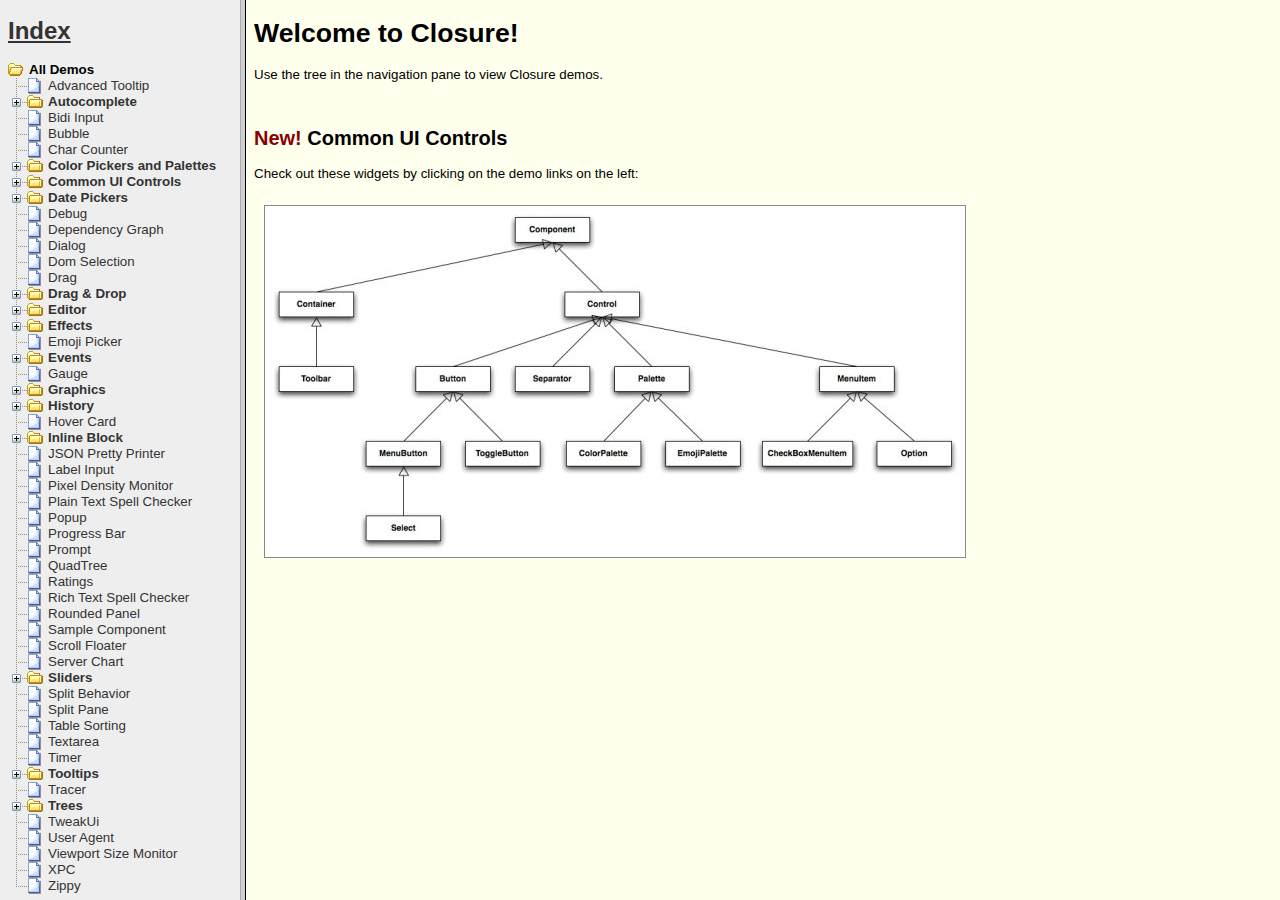
<file: appengine/closure-library/closure/goog/demos/index.html>
<!DOCTYPE html>
<html>
<!--
Copyright 2010 The Closure Library Authors. All Rights Reserved.

Use of this source code is governed by the Apache License, Version 2.0.
See the COPYING file for details.
-->
<head>
  <title>Closure Demos</title>
</head>
<frameset cols="240,*">
  <!-- Old school, but it works a lot better than the old page... -->
  <frame name="nav" id="nav" src="index_nav.html">
  <frame name="demo" id="demo" src="index_splash.html">
  <noframes>
    Are you kidding me?  No frames?!?
  </noframes>
</frameset>
</html>
</file>
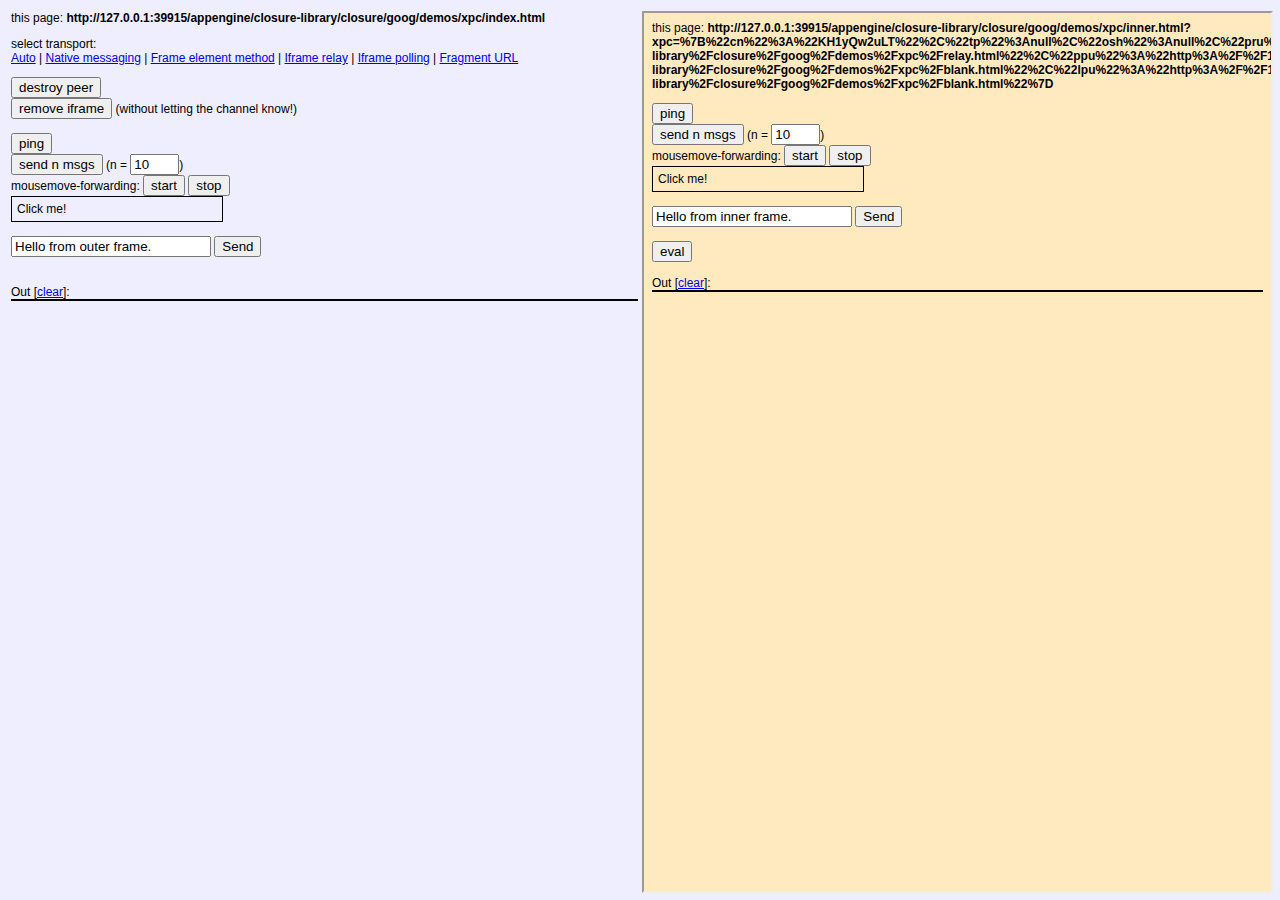
<file: appengine/closure-library/closure/goog/demos/xpc/index.html>
<html>
<!--
Copyright 2010 The Closure Library Authors. All Rights Reserved.

Use of this source code is governed by the Apache License, Version 2.0.
See the COPYING file for details.
-->
<head>

<script src="../../base.js"></script>
<script src="xpcdemo.js"></script>
<script>
  if (!window.location.href.match(/suppressinit/)) {
    initOuter();
  }
</script>

<style type="text/css">
body, td {
  background-color: #eeeeff;
  font-family: arial,verdana,sans-serif;
  font-size: 12px;
}
</style>
</head>
<body>


<table border=0 width="100%" height="100%"><tr><td width="50%" valign="top">


<p>
this page: <b><script type="text/javascript">document.write(location.href)</script></b>
</p>


<p>
select transport:<br/>
<a href="?">Auto</a> |
<a href="?tp=1">Native messaging</a> |
<a href="?tp=2">Frame element method</a> |
<a href="?tp=3">Iframe relay</a> |
<a href="?tp=4">Iframe polling</a> |
<!--a href="?tp=5">Flash</a-->
<a href="?tp=6">Fragment URL</a>
<p/>

<div id="inactive">
  <input type="button" onclick="xpcdemo.initOuter();" value="create peer"/><br/>
</div>

<div id="active" style="display:none";>

<input type="button" onclick="xpcdemo.teardown();" value="destroy peer"/><br/>
<input type="button" onclick="xpcdemo.peerIframe.parentNode.removeChild(xpcdemo.peerIframe);" value="remove iframe"/> (without letting the channel know!)<br/>
<br/>

<input type="button" value="ping" onclick="xpcdemo.ping();"/><br/>
<input type="button" value="send n msgs" onclick="numMsgs = parseInt(document.getElementById('num').value); xpcdemo.sendN(isNaN(numMsgs) ? 10 : numMsgs);"/>
(n = <input type="text" size=3 value=10 id="num" />)<br/>

mousemove-forwarding:
<input type="button" onclick="xpcdemo.startMousemoveForwarding();" value="start"/>
<input type="button" onclick="xpcdemo.stopMousemoveForwarding();" value="stop"/>
<div id="clickfwd" style="padding:5px; width:200px; cursor:pointer; border: 1px #000000 solid;">Click me!</div>
<br/>

<input id="msgtext" type="text" value="Hello from outer frame." style="width:200px"/>
<input type="button" value="Send" onclick="xpcdemo.channel.send('log', document.getElementById('msgtext').value);"/>

</div>

<br/><br/>
Out [<a href="#" onclick="document.getElementById('console').innerHTML = ''; return false;">clear</a>]: <br/>
<div id="console" style="border:1px #000000 solid;"></div>



</td><td width="50%" valign="top" id="iframeContainer">


</td></tr></table>



</body>
</html>
</file>
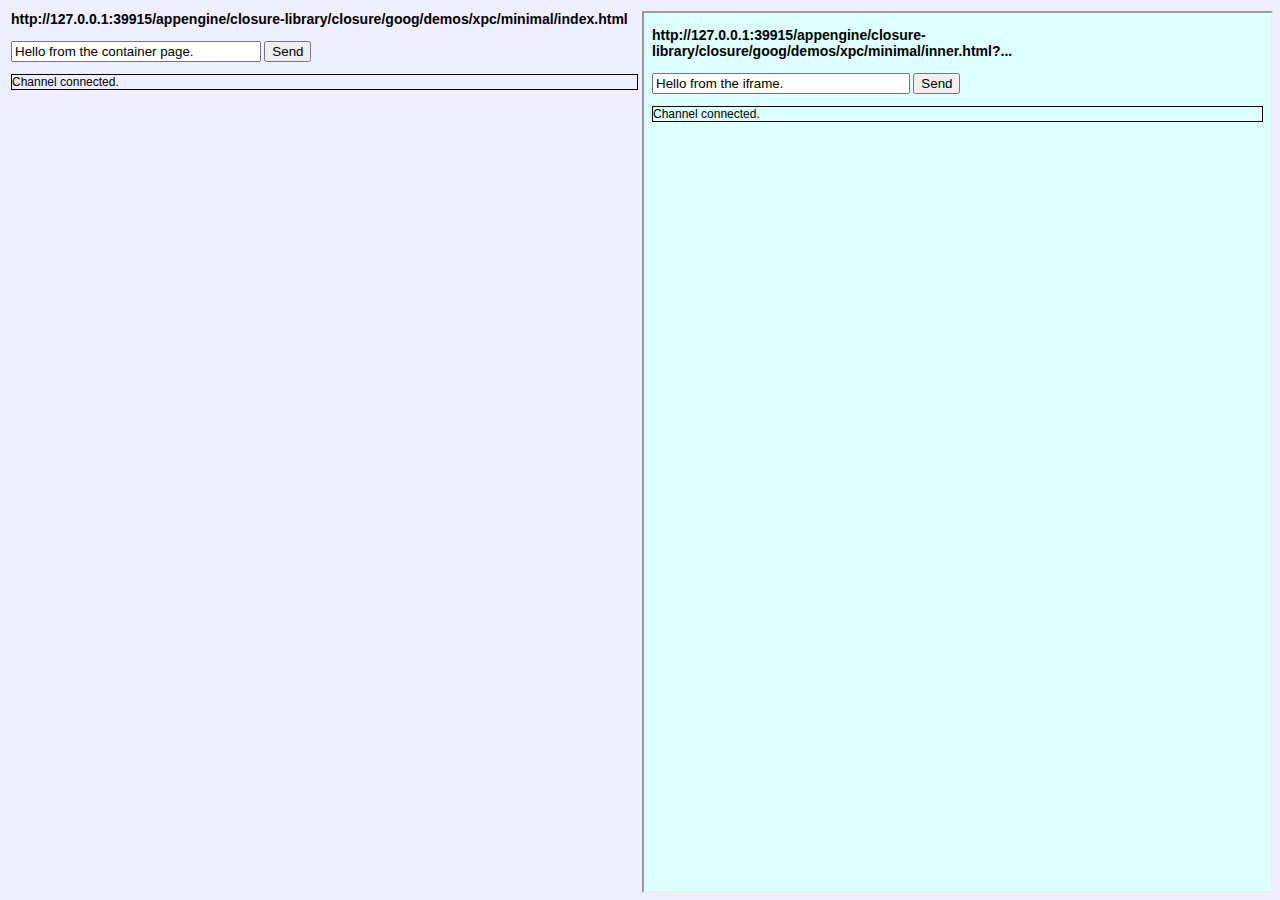
<file: appengine/closure-library/closure/goog/demos/xpc/minimal/index.html>
<html>
<!--
Copyright 2010 The Closure Library Authors. All Rights Reserved.

Use of this source code is governed by the Apache License, Version 2.0.
See the COPYING file for details.
-->
<head>

<script type="text/javascript" src="../../../base.js"></script>
<script type="text/javascript">

goog.require('goog.dom');
goog.require('goog.events');
goog.require('goog.net.xpc.CrossPageChannel');

</script>
<script type="text/javascript">

var channel;
var logEl;

/**
 * Writes a message to the log.
 * @param {string} msg The message text.
 */
function log(msg) {
  logEl || (logEl = goog.dom.getElement('log'));

  var msgEl = goog.dom.createDom('div');
  msgEl.innerHTML = msg;
  logEl.insertBefore(msgEl, logEl.firstChild);
}


goog.events.listen(window, 'load', function() {

  // Build the channel configuration.
  var cfg = {};

  var ownUri = new goog.Uri(window.location.href);
  var peerDomain = ownUri.getParameterValue('peerdomain') || ownUri.getDomain();
  var peerUri = ownUri.clone().setDomain(peerDomain);

  var localRelayUri = ownUri.resolve(new goog.Uri('relay.html'));
  var peerRelayUri = peerUri.resolve(new goog.Uri('relay.html'));

  var localPollUri = ownUri.resolve(new goog.Uri('blank.html'));
  var peerPollUri = peerUri.resolve(new goog.Uri('blank.html'));


  cfg[goog.net.xpc.CfgFields.LOCAL_RELAY_URI] = localRelayUri.toString();
  cfg[goog.net.xpc.CfgFields.PEER_RELAY_URI] = peerRelayUri.toString();

  cfg[goog.net.xpc.CfgFields.LOCAL_POLL_URI] = localPollUri.toString();
  cfg[goog.net.xpc.CfgFields.PEER_POLL_URI] = peerPollUri.toString();

  // Set the URI of the peer page.
  var peerUri = ownUri.resolve(
      new goog.Uri('inner.html')).setDomain(peerDomain);
  cfg[goog.net.xpc.CfgFields.PEER_URI] = peerUri;

  // Create the channel.
  channel = new goog.net.xpc.CrossPageChannel(cfg);

  // Create the peer iframe.
  channel.createPeerIframe(
      goog.dom.getElement('iframeContainer'));

  channel.registerService('log', log);

  channel.connect(function() {
    log('Channel connected.');
  });
});

</script>
<style type="text/css">
body, td {
  background-color: #eeeeff;
  font-family: arial,verdana;
  font-size: 12px;
}
</style>
</head>
<body>

<table border=0 width="100%" height="100%"><tr><td width="50%" valign="top">

<h3><script type="text/javascript">document.write(location.href.replace(/\?.*/,'?...'))</script></h3>

<p>
<input type="text" id="msgInput" value="Hello from the container page."
    style="width:250px">
<input type="button" value="Send" onclick="
    channel.send('log', goog.dom.getElement('msgInput').value)">
</p>

<div id="log" style="border: 1px #000 solid;"></div>
</td><td width="50%" valign="top" id="iframeContainer">

</td></tr></table>

</body>
</html>
</file>
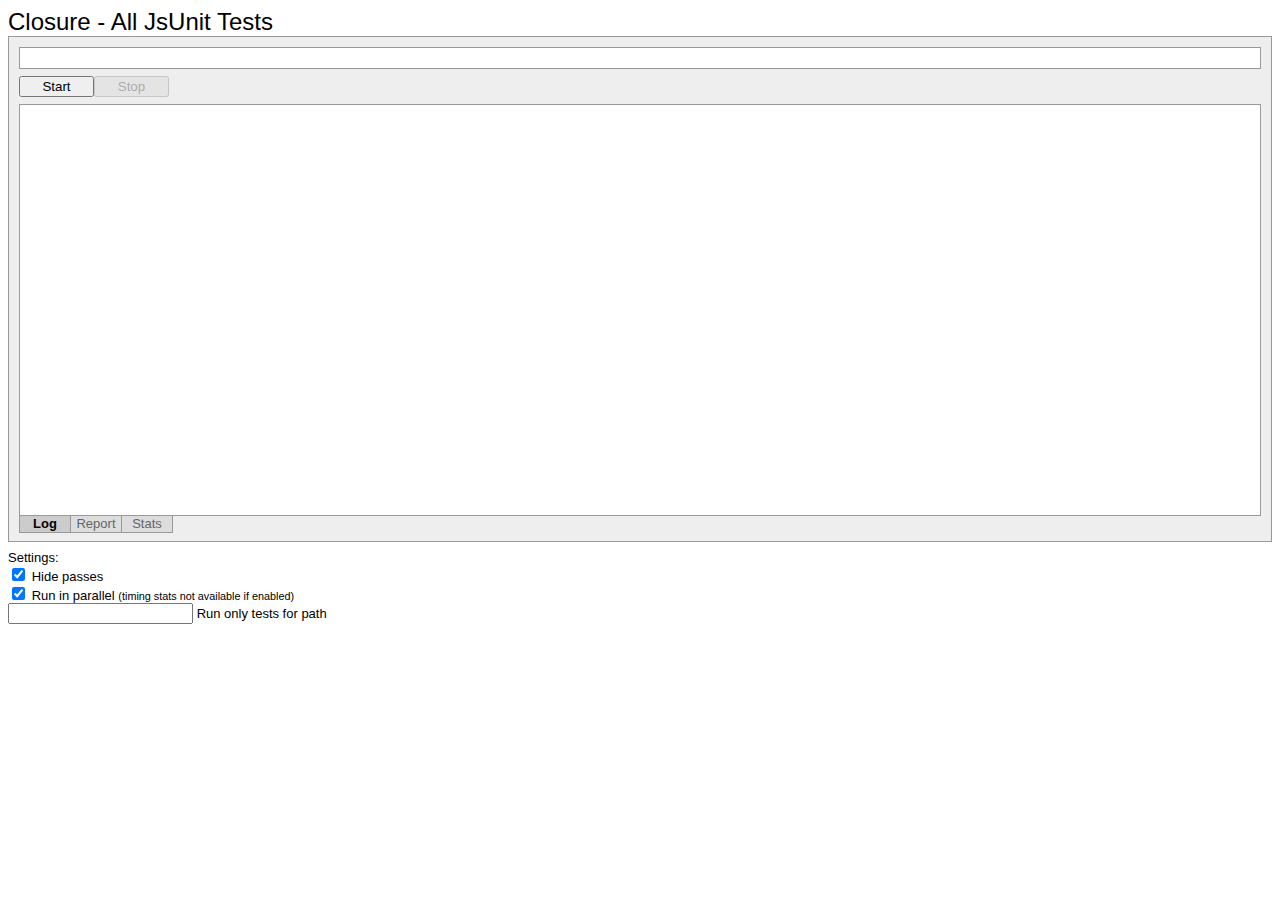
<file: appengine/closure-library/all_tests.html>
<!DOCTYPE html>
<html>
<!--
Copyright 2009 The Closure Library Authors. All Rights Reserved.

Use of this source code is governed by the Apache License, Version 2.0.
See the COPYING file for details.
-->
<head>
<title>Closure - All JsUnit Tests</title>
<script src="closure/goog/base.js"></script>
<script src="alltests.js"></script>
<script>
goog.require('goog.userAgent.product');
goog.require('goog.testing.MultiTestRunner');
</script>
<link rel="stylesheet" href="closure/goog/css/multitestrunner.css" type="text/css">
<style>
h1 {
  font: normal x-large arial, helvetica, sans-serif;
  margin: 0;
}
p, form {
  font: normal small sans-serif;
  margin: 0;
}
#header {
  position: absolute;
  right: 10px;
  top: 13px;
}
#footer {
  margin-top: 8px;
}
a {
  text-decoration: none;
}
a:hover {
  text-decoration: underline;
}
.warning {
  font-size: 14px;
  font-weight: bold;
  width: 80%;
}
</style>
</head>
<body>

<script>
  if (goog.userAgent.product.CHROME &&
      window.location.toString().indexOf('file:') == 0) {
    document.write(
        '<div class="warning">' +
        'WARNING: Due to Chrome\'s security restrictions ' +
        'this test will not be able to load files off your local disk ' +
        'unless you start Chrome with:<br>' +
        '<code>--allow-file-access-from-files</code></div><br>');
  }
</script>

<h1>Closure - All JsUnit Tests</h1>
<p id="header"></p>
<div id="runner"></div>
<!--  Use a form so browser persists input values -->
<form id="footer" onsubmit="return false">
  Settings:<br>
  <input type="checkbox" name="hidepasses" id="hidepasses" checked>
  <label for="hidepasses">Hide passes</label><br>
  <input type="checkbox" name="parallel" id="parallel" checked>
  <label for="parallel">Run in parallel</label>
  <small>(timing stats not available if enabled)</small><br>
  <input type="text" name="filter" id="filter" value="">
  <label for="filter">Run only tests for path</label>
</form>
<script>
  var hidePassesInput = document.getElementById('hidepasses');
  var parallelInput = document.getElementById('parallel');
  var filterInput = document.getElementById('filter');

  function setFilterFunction() {
    var matchValue = filterInput.value || '';
    testRunner.setFilterFunction(function(testPath) {
      return testPath.indexOf(matchValue) > -1;
    });
  }

  // Create a test runner and render it.
  var testRunner = new goog.testing.MultiTestRunner()
      .setName(document.title)
      .setBasePath('./')
      .setPoolSize(parallelInput.checked ? 8 : 1)
      .setStatsBucketSizes(5, 500)
      .setHidePasses(hidePassesInput.checked)
      //.setVerbosePasses(true)
      .addTests(_allTests);
  testRunner.render(document.getElementById('runner'));

  goog.events.listen(hidePassesInput, 'click', function(e) {
    testRunner.setHidePasses(e.target.checked);
  });

  goog.events.listen(parallelInput, 'click', function(e) {
    testRunner.setPoolSize(e.target.checked ? 8 : 1);
  });

  goog.events.listen(filterInput, 'keyup', setFilterFunction);
  setFilterFunction();
</script>
</body>
</html>
</file>
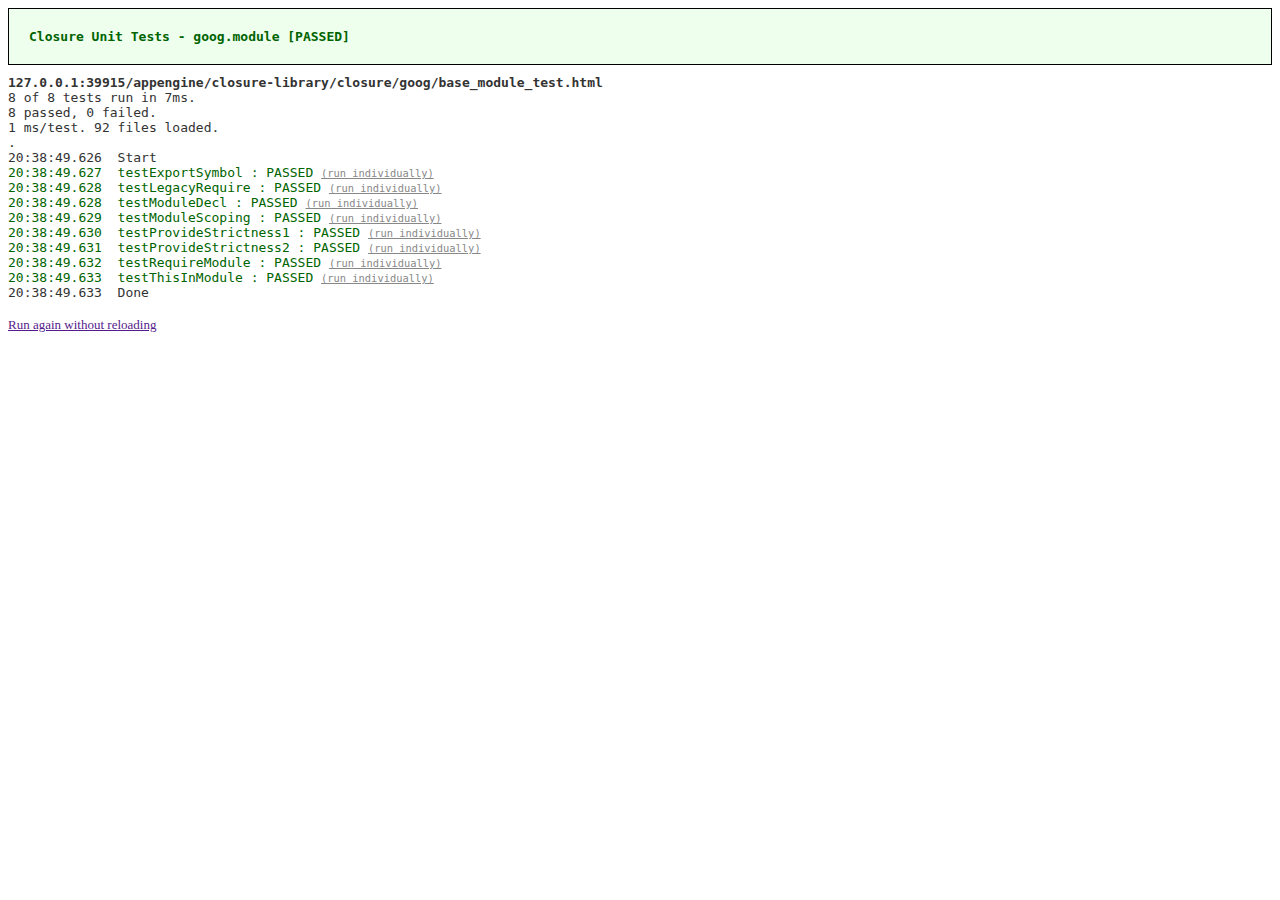
<file: appengine/closure-library/closure/goog/base_module_test.html>
<!DOCTYPE html>
<html>
<!--
Copyright 2006 The Closure Library Authors. All Rights Reserved.

Use of this source code is governed by the Apache License, Version 2.0.
See the COPYING file for details.
-->
<head>
<meta http-equiv="X-UA-Compatible" content="IE=edge">
<meta charset="UTF-8" />
<title>Closure Unit Tests - goog.module</title>
<script src="base.js"></script>
</head>
<body>

<script>
goog.require('goog.baseModuleTest');
</script>
</body>
</html>
</file>
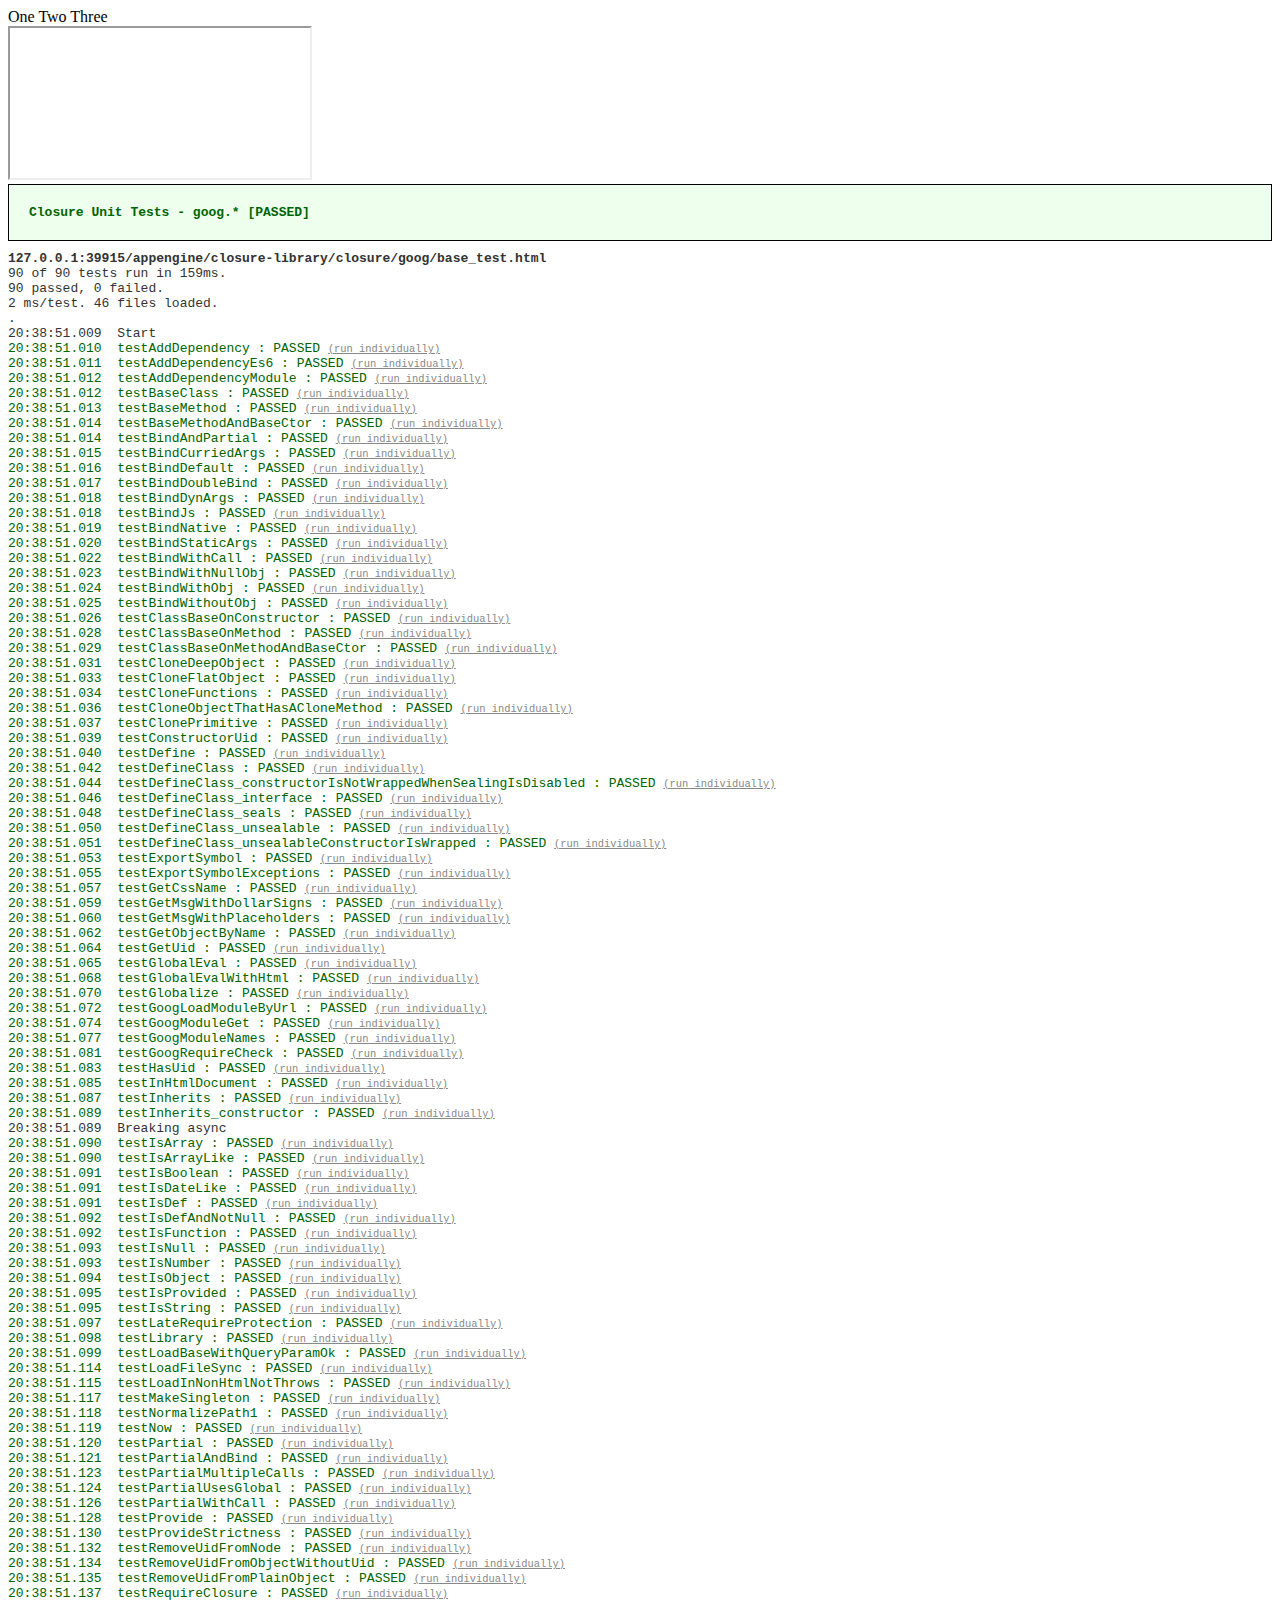
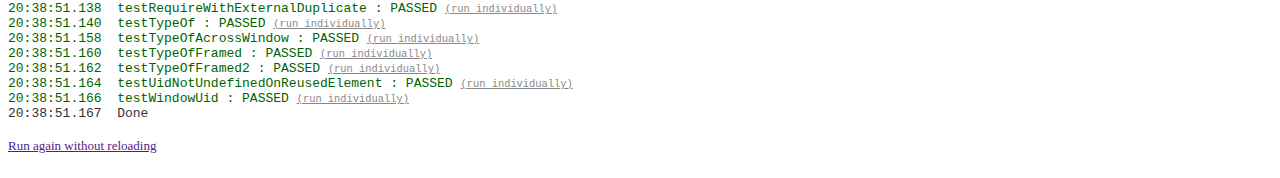
<file: appengine/closure-library/closure/goog/base_test.html>
<!DOCTYPE html>
<html>
<!--
Copyright 2006 The Closure Library Authors. All Rights Reserved.

Use of this source code is governed by the Apache License, Version 2.0.
See the COPYING file for details.
-->
<head>
<meta http-equiv="X-UA-Compatible" content="IE=edge">
<meta charset="UTF-8" />
<title>Closure Unit Tests - goog.*</title>
<script>
  var CLOSURE_DEFINES = {
    'SOME_DEFINE': 456,
    'ns.SOME_DEFINE': 456
  };
</script>
<script src="base.js"></script>
</head>
<body>
<div id="elem">
  <span>One</span>
  <span id="text">Two</span>
  <span>Three</span>
</div>

<iframe name="f1" id="f1" src=""></iframe>
<iframe name="f2" id="f2" src=""></iframe>
<script>
goog.require('goog.baseTest');
</script>
</body>
</html>
</file>
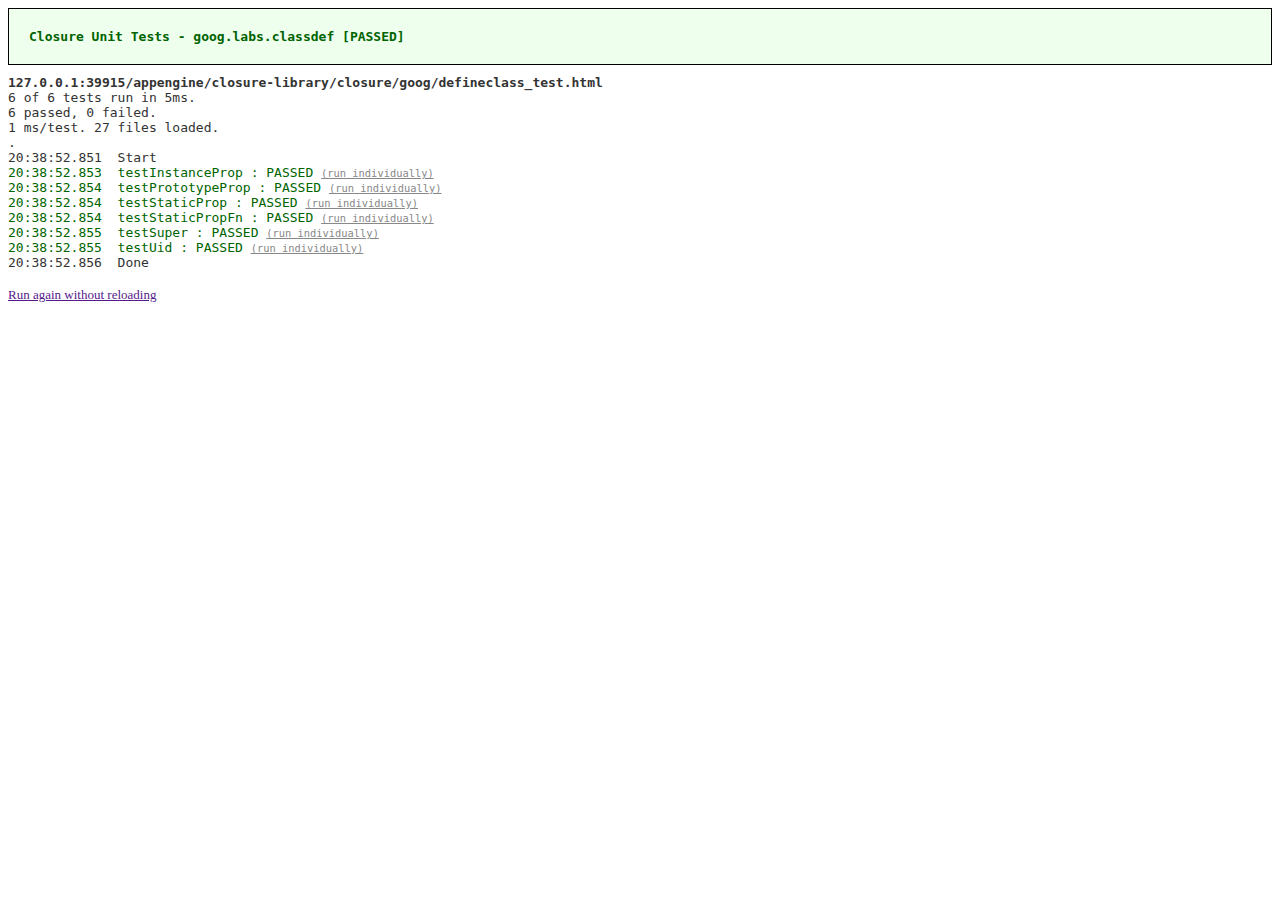
<file: appengine/closure-library/closure/goog/defineclass_test.html>
<!DOCTYPE html>
<html>
<!--
Copyright 2012 The Closure Library Authors. All Rights Reserved.

Use of this source code is governed by the Apache License, Version 2.0.
See the COPYING file for details.
-->
 <head>
  <meta http-equiv="X-UA-Compatible" content="IE=edge" />
  <meta charset="UTF-8" />
  <title>
   Closure Unit Tests - goog.labs.classdef
  </title>
  <script src="./base.js">
  </script>
  <script>
    goog.require('goog.defineClassTest');
  </script>
 </head>
 <body>
 </body>
</html>
</file>
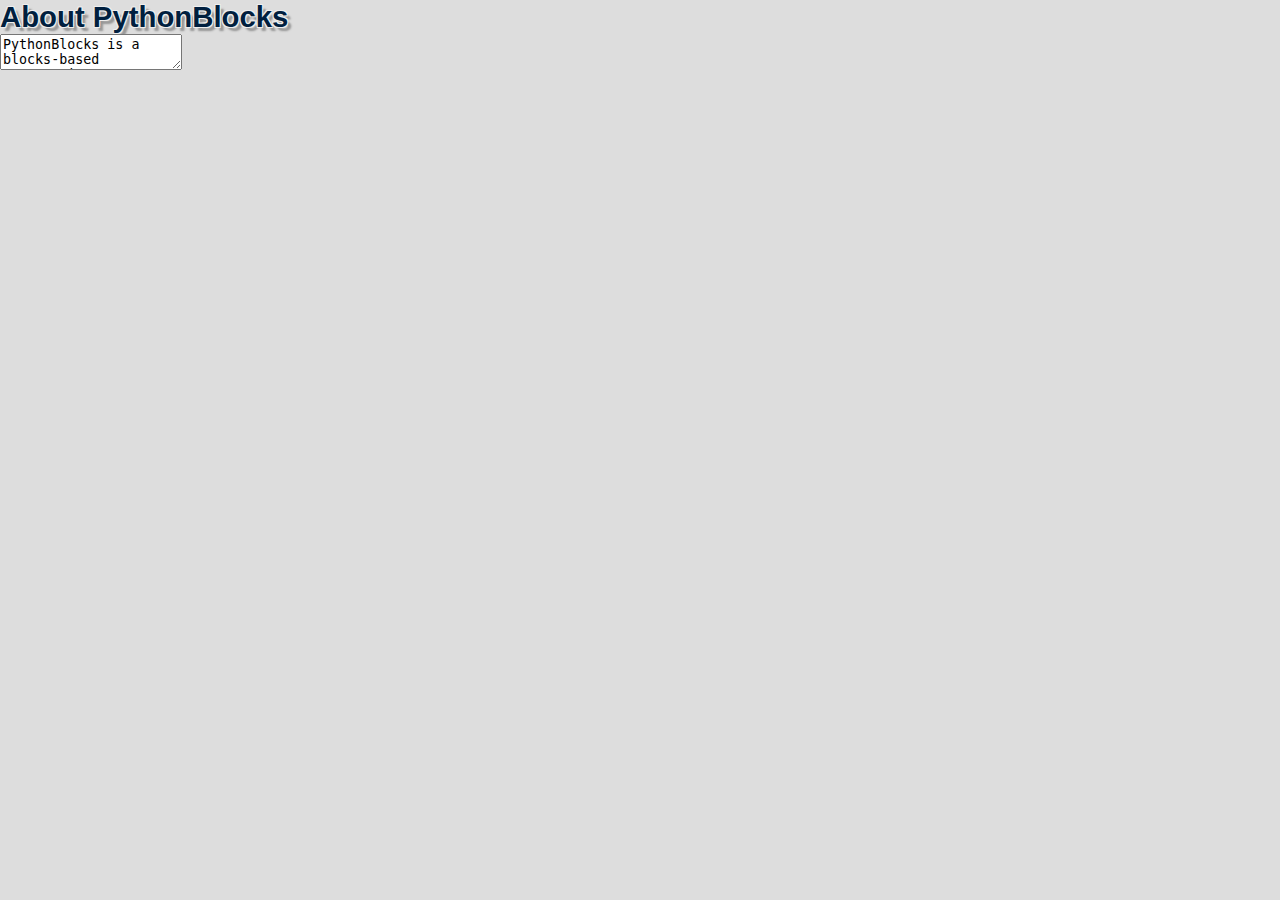
<file: appengine/static/demos/python/about.html>
<!DOCTYPE html>
<html xmlns="http://www.w3.org/1999/xhtml">
<head>
  <meta http-equiv="content-type" content="text/html; charset=utf-8"/>
  <title>About</title>
  <link rel="stylesheet" type="text/css" href="style.css">
</head>

<body>

  <div id="helpTitleDiv">
    <h1 id="title">About PythonBlocks</h1>
  </div>

  <div id="helpTextDiv">
    <textarea id="helpText" class="helpText" readonly="true">PythonBlocks is a blocks-based programming envrionment for Python, forked off Blockly.

Credit:
Blockly (Apache 2.0 License)
Skulpt (MIT License)

Dr. Matthew Poole
Josef Abbasikadijani</textarea>
  </div>

  <!-- <div id="helpButtonsDiv">
    <button id="backbutton" class="fancyButtons" onclick="page--;traversePage()">Back</button>
    <button id="nextbutton" class="fancyButtons" onclick="page++;traversePage()">Next</button>
    <button id="exitbutton" class="fancyButtons" onclick="window.close()">Exit</button>
  </div> -->
</body>
</html>
</file>
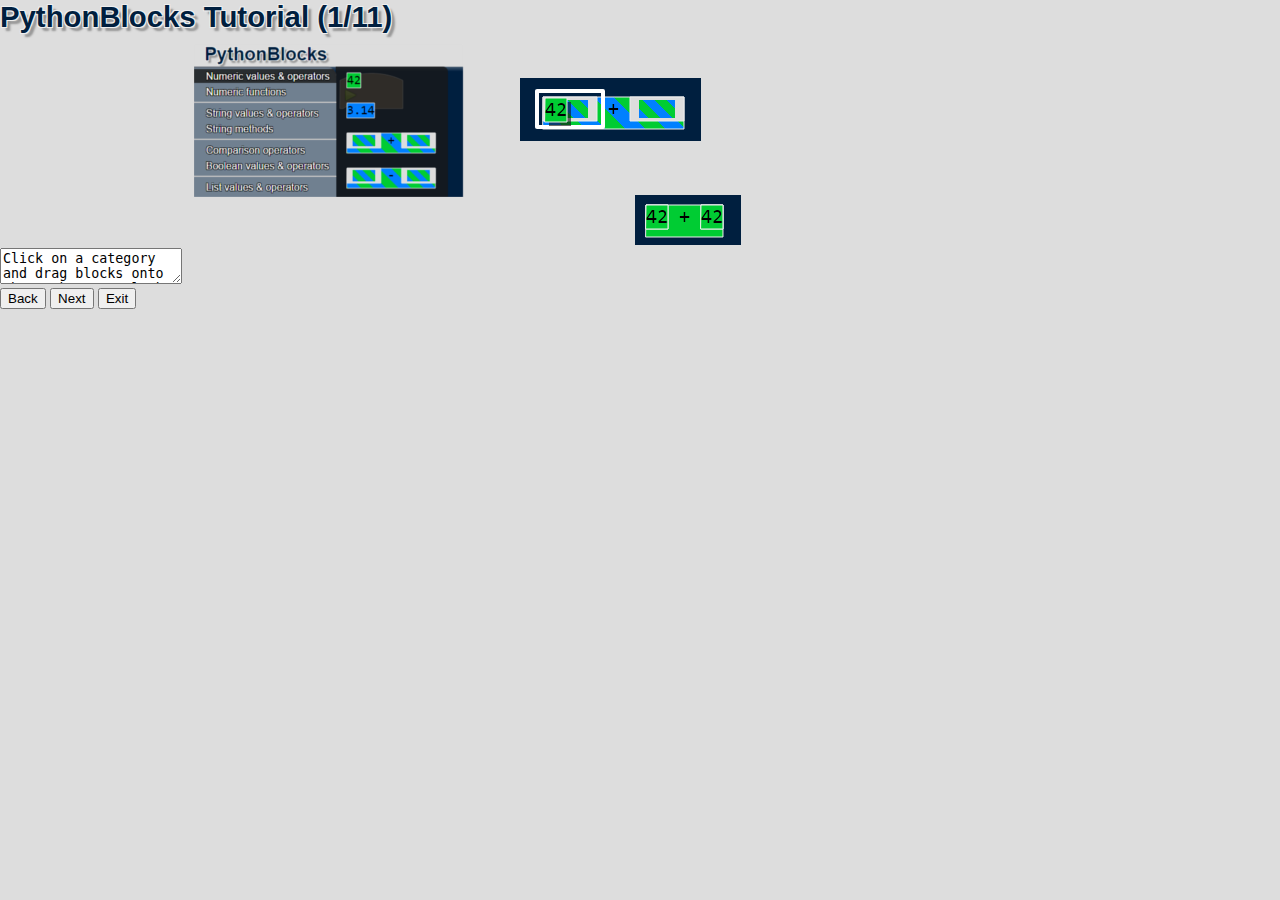
<file: appengine/static/demos/python/help.html>
<!DOCTYPE html>
<html xmlns="http://www.w3.org/1999/xhtml">

<head>
    <meta http-equiv="content-type" content="text/html; charset=utf-8" />
    <title>PythonBlocks Help</title>
    <link rel="stylesheet" type="text/css" href="style.css">
    <script src="help.js"></script>
</head>

<body onload="readFile('helpassets/1.txt')">

    <div id="helpTitleDiv">
        <h1 id="title">PythonBlocks Tutorial (1/11)</h1>
    </div>

    <div id="helpTextDiv">
        <textarea id="helpText" class="helpText" readonly="true"></textarea>
        <img id="helpimage" src="helpassets/1.png" style="align:center"></img>
    </div>

    <div id="helpButtonsDiv">
        <button id="backbutton" class="fancyButtons" onclick="page--;traversePage()">Back</button>
        <button id="nextbutton" class="fancyButtons" onclick="page++;traversePage()">Next</button>
        <button id="exitbutton" class="fancyButtons" onclick="window.close()">Exit</button>
    </div>
    <script>
        var page = 1;
        var title = document.getElementById('title');
        var helpText_ = document.getElementById('helpText');
        var image = document.getElementById('helpimage');
    </script>
</body>

</html>
</file>
<file: appengine/closure-library/closure/goog/css/multitestrunner.css>
/*
 * Copyright 2008 The Closure Library Authors. All Rights Reserved.
 *
 * Use of this source code is governed by the Apache License, Version 2.0.
 * See the COPYING file for details.
 */

/* Author: pupius@google.com (Daniel Pupius) */

.goog-testrunner {
  background-color: #EEE;
  border: 1px solid #999;
  padding: 10px;
  padding-bottom: 25px;
}

.goog-testrunner-progress {
  width: auto;
  height: 20px;
  background-color: #FFF;
  border: 1px solid #999;
}

.goog-testrunner-progress table {
  width: 100%;
  height: 20px;
  border-collapse: collapse;
}

.goog-testrunner-buttons {
  margin-top: 7px;
}

.goog-testrunner-buttons button {
  width: 75px;
}

.goog-testrunner-log,
.goog-testrunner-report,
.goog-testrunner-stats {
  margin-top: 7px;
  width: auto;
  height: 400px;
  background-color: #FFF;
  border: 1px solid #999;
  font: normal medium monospace;
  padding: 5px;
  overflow: auto;  /* Opera doesn't support overflow-y. */
  overflow-y: scroll;
  overflow-x: auto;
}

.goog-testrunner-report div {
  margin-bottom: 6px;
  border-bottom: 1px solid #999;
}

.goog-testrunner-stats table {
  margin-top: 20px;
  border-collapse: collapse;
  border: 1px solid #EEE;
}

.goog-testrunner-stats td,
.goog-testrunner-stats th {
  padding: 2px 6px;
  border: 1px solid #F0F0F0;
}

.goog-testrunner-stats th {
  font-weight: bold;
}

.goog-testrunner-stats .center {
  text-align: center;
}

.goog-testrunner-progress-summary {
  font: bold small sans-serif;
}

.goog-testrunner iframe {
  position: absolute;
  left: -640px;
  top: -480px;
  width: 640px;
  height: 480px;
  margin: 0;
  border: 0;
  padding: 0;
}

.goog-testrunner-report-failure {
  color: #900;
}

.goog-testrunner-reporttab,
.goog-testrunner-logtab,
.goog-testrunner-statstab {
  float: left;
  width: 50px;
  height: 16px;
  text-align: center;
  font: normal small arial, helvetica, sans-serif;
  color: #666;
  background-color: #DDD;
  border: 1px solid #999;
  border-top: 0;
  cursor: pointer;
}

.goog-testrunner-reporttab,
.goog-testrunner-logtab {
  border-right: 0;
}

.goog-testrunner-activetab {
  font-weight: bold;
  color: #000;
  background-color: #CCC;
}
</file>
<file: appengine/static/demos/python/style.css>
html,
body {
    height: 100%;
    margin: 0;
}

body {
    background-color: #DDDDDD;
    font-family: sans-serif;
    overflow: hidden;
}

h1 {
    padding: 0px;
    margin: 0px;
    display: inline-block;
    font-family: sans-serif;
    font-size: 22pt;
    text-shadow: -1px -1px 0 #EEE, 1px -1px 0 #EEE, -1px 1px 0 #EEE, 1px 1px 0 #EEE, 4px 4px 2px rgba(150, 150, 150, 1);
    color: #001f3f;
    -webkit-touch-callout: none;
    -webkit-user-select: none;
    -khtml-user-select: none;
    -moz-user-select: none;
    -ms-user-select: none;
    user-select: none;
    cursor: default;
}

table {
    height: 100%;
    width: 100%;
    table-layout: auto;
}

table#typetable {
    table-layout: fixed;
    width: 200px;
    height: 50px;
    font-family: sans-serif;
    font-size: 16px;
    text-shadow: 1px 0px 2px rgba(150, 150, 150, 1);
    color: white;
    text-shadow: -1px -1px 0 #000, 1px -1px 0 #000, -1px 1px 0 #000, 1px 1px 0 #000;
    text-align: center;
    -webkit-touch-callout: none;
    -webkit-user-select: none;
    -khtml-user-select: none;
    -moz-user-select: none;
    -ms-user-select: none;
    user-select: none;
    cursor: default;
}

#blocklyArea {
    height: 100%;
}

#buttonarea {
    -webkit-touch-callout: none;
    -webkit-user-select: none;
    -khtml-user-select: none;
    -moz-user-select: none;
    -ms-user-select: none;
    user-select: none;
    cursor: default;
    resize: inherit;
}


/*.interpreterdiv {
  display: inline-block;
  position: relative;
}*/

#helpbuttonsdiv {
    position: fixed;
    bottom: 15px;
    right: 0px;
    -webkit-touch-callout: none;
    -webkit-user-select: none;
    -khtml-user-select: none;
    -moz-user-select: none;
    -ms-user-select: none;
    user-select: none;
    cursor: default;
}

#helptextdiv {
    position: relative;
    top: 20px;
    left: 20px;
    right: 20px;
    align: center;
    -webkit-touch-callout: none;
    -webkit-user-select: none;
    -khtml-user-select: none;
    -moz-user-select: none;
    -ms-user-select: none;
    user-select: none;
    cursor: default;
}

#helptitlediv {
    position: relative;
    text-align: center;
    top: 8px;
}

.helptext {
    font-family: sans-serif;
    font-size: 13pt;
    background-color: #DDD;
    overflow: hidden;
    resize: none;
    width: 95%;
    height: 12em;
    outline: none;
    border: none;
    -webkit-touch-callout: none;
    -webkit-user-select: none;
    -khtml-user-select: none;
    -moz-user-select: none;
    -ms-user-select: none;
    user-select: none;
    cursor: default;
}

.helptext:focus {
    outline: 0 !important;
}

#outputdiv {
    position: absolute;
    right: 25px;
    bottom: 20px;
    z-index: 1001;
}

#typediv {
    position: absolute;
    left: 12px;
    bottom: 7px;
    z-index: 1001;
}

#codearea.collapsed {
    border-radius: 6px;
    background-color: #000;
    color: #DDD;
    font-family: sans-serif;
    font-size: 20px;
    overflow: hidden;
    resize: none;
    transition: all 0.3s ease;
    width: 99%;
    height: 2em;
    opacity: 0.48;
    -webkit-touch-callout: none;
    -webkit-user-select: none;
    -khtml-user-select: none;
    -moz-user-select: none;
    -ms-user-select: none;
    user-select: none;
    cursor: default;
}

#codearea.expanded {
    outline: 0 !important;
    height: 10em;
    opacity: 0.95;
    text-align: left;
    overflow-y: visible;
}

/*.codearea:hover {
    opacity: 0.95;
}*/

.fancybuttons {
    -webkit-border-radius: 32;
    -moz-border-radius: 32;
    border-radius: 32px;
    -webkit-box-shadow: 1px 2px 5px #666666;
    -moz-box-shadow: 1px 2px 5px #666666;
    box-shadow: 1px 2px 5px #666666;
    color: #3d3b3d;
    font-size: 16px;
    background: #efefef;
    padding: 2.5px 5px 2.5px 5px;
    text-decoration: none;
    border: solid #1f628d 0px;
    -webkit-touch-callout: none;
    -webkit-user-select: none;
    -khtml-user-select: none;
    -moz-user-select: none;
    -ms-user-select: none;
    user-select: none;
}

.fancybuttons:hover {
    -webkit-box-shadow: 1px 2px 11px #666666;
    -moz-box-shadow: 1px 2px 11px #666666;
    box-shadow: 1px 2px 11px #666666;
}

.fancybuttons:focus {
    outline: 0 !important;
}

.fancybuttons#turtlebutton {
    display: none;

}

.fancybuttons#run {
    background: #efefef url('../../media/play_icon.png') no-repeat right;
    padding-right: 28px;
}

.fancybuttons#clear {
    /*float: top;*/
    position: absolute;
    bottom: 36px;
    right: 118px;
    z-index: 1002;
}

.fancybuttons#restart {
    /*float: top;*/
    position: absolute;
    bottom: 36px;
    right: 50px;
    z-index: 1002;
}

.fancybuttons#interpreter {
    position: absolute;
    bottom: 36px;
    right: 173px;
    z-index: 1002;
}

.right {
    float: right;
    margin-right: 16px;
    margin-top: 5px;
}

.left {
    float: left;
    margin-left: 16px;
}

.top {
    float: top;
    vertical-align: top;
    margin-top: 16px;
}

.centre {
    display: table;
    margin: 0 auto;
}

#output {
    display: block;
    margin-left: auto;
    margin-right: auto;
}

#turtlecanvas {
    border-style: double;
    border-width: 3px;
    position: fixed;
    display: none;
    background-color: white;
    top: 250px;
    right: -180px;
    z-index: 1002;
    overflow: auto;
    -webkit-transform: translate(-50%, -50%);
    transform: translate(-50%, -50%);
    -webkit-touch-callout: none;
    -webkit-user-select: none;
    -khtml-user-select: none;
    -moz-user-select: none;
    -ms-user-select: none;
    user-select: none;
    cursor: default;
}


/*#turtlecanvas {
  position: absolute;
  background-color: white;
  top:50%;
  left:50%;
  z-index:1002;
  width: 0px;
  height: 0px;
  overflow:auto;
  -webkit-transform: translate(-50%, -50%);
   transform: translate(-50%, -50%);
}*/

#blocklyDiv {
    position: absolute;
}

/* modal window stuff */
#backdrop {
    position: absolute;
    top: 0;
    left: 0;
    right: 0;
    bottom: 0;
    background-color: rgba(0, 0, 0, .7);
    z-index: 100;
}

#modalWindow {
    position: absolute;
    display: block;
    align: centre;
    width: 320px;
    padding: 16px;
    background-color: rgb(112, 128, 144); /* same as block palette */
    border-radius: 10px;
}

.label {
    min-width: 64px;
    margin: auto;
    padding: 0;
    display: inline-block;
}

#variableName {
    max-width: 112px;
}

.variableTypeInput {
    margin-top: 8px;
    padding: 8px;
}

#buttonContainer {
    margin: auto;
    margin-left: 48px;
}

#labelTD {
  /*max-width: 1.75em;*/
  /*max-width: 0.5em;*/
}

.modalButtons {
    margin: 16px;
}

.selectButton {
    margin: 0;
    padding: 7px;
}

.selectTD {
    margin-right: 0;
}

#previewContainer {
    margin-top: 16px;
    /*max-width: 12.5em;*/
    margin-left: 64px;
}

#typeInputContainer {
    display: inline-block;
}
</file>
